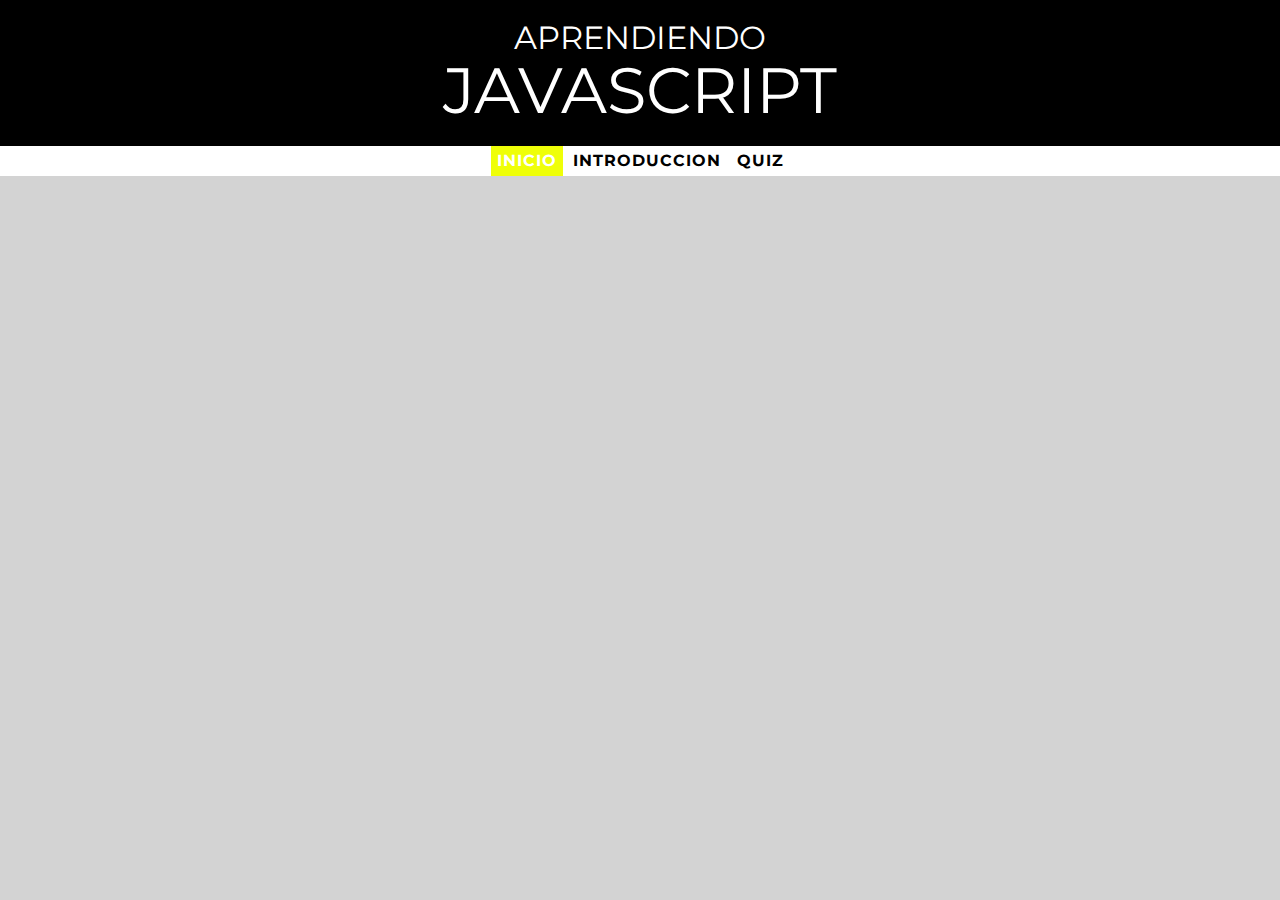
<file: index.html>
<!DOCTYPE html>
<html lang="en">

<head>
    <meta charset="UTF-8">
    <meta http-equiv="X-UA-Compatible" content="IE=edge">
    <meta name="viewport" content="width=device-width, initial-scale=1.0">
    <link rel="stylesheet" href="style.css">
    <link
    href="https://fonts.googleapis.com/css2?family=Montserrat:ital,wght@0,100;0,200;0,300;0,400;0,500;0,600;0,700;0,800;0,900;1,100;1,200;1,300;1,400;1,500;1,600;1,700;1,800;1,900&display=swap"
    rel="stylesheet">
    <title>Segundo Parcial</title>
</head>

<body>
    <h1>Aprendiendo <br><span id="colorDisplay">JAVASCRIPT</span><br></h1>

   <div id="stripe">
        <button class="mode selected" onclick="window.open('./index.html', '_self')">Inicio</button>
        <button class="mode" onclick="window.open('./intro.html', '_self')">Introduccion</button>
        <button class="mode" onclick="window.open('./quiz.html', '_self')">Quiz</button>
    </div>

     <script src="./script.js"></script>
</body>


</html>
</file>
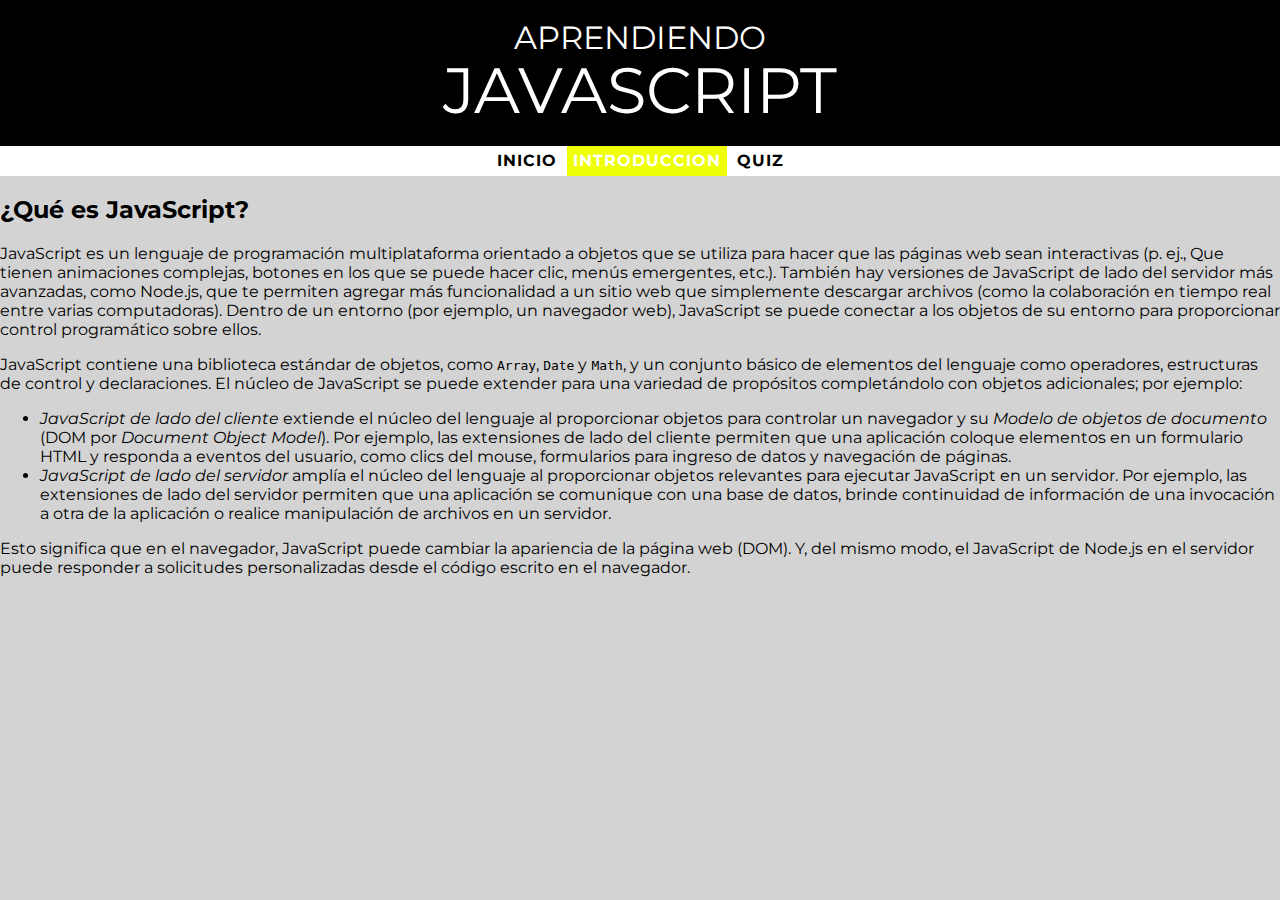
<file: Intro.html>
<!DOCTYPE html>
<html lang="en">
<head>
    <meta charset="UTF-8">
    <meta http-equiv="X-UA-Compatible" content="IE=edge">
    <meta name="viewport" content="width=device-width, initial-scale=1.0">
    <link rel="stylesheet" href="style.css">
    <link
    href="https://fonts.googleapis.com/css2?family=Montserrat:ital,wght@0,100;0,200;0,300;0,400;0,500;0,600;0,700;0,800;0,900;1,100;1,200;1,300;1,400;1,500;1,600;1,700;1,800;1,900&display=swap"
    rel="stylesheet">
    <title>Introduccion</title>
</head>
<body>

    <h1>Aprendiendo <br><span id="colorDisplay">JAVASCRIPT</span><br></h1>

    <div id="stripe">
        <button class="mode" onclick="window.open('./index.html', '_self')">Inicio</button>
        <button class="mode selected" onclick="window.open('./intro.html', '_self')">Introduccion</button>
        <button class="mode" onclick="window.open('./quiz.html', '_self')">Quiz</button>
    </div>


    <h2>¿Qué es JavaScript?</h2>
    <div>
        <p>JavaScript es un lenguaje de programación multiplataforma orientado a objetos que se utiliza para hacer que las
            páginas web sean interactivas (p. ej., Que tienen animaciones complejas, botones en los que se puede hacer clic,
            menús emergentes, etc.). También hay versiones de JavaScript de lado del servidor más avanzadas, como Node.js,
            que te permiten agregar más funcionalidad a un sitio web que simplemente descargar archivos (como la
            colaboración en tiempo real entre varias computadoras). Dentro de un entorno (por ejemplo, un navegador web),
            JavaScript se puede conectar a los objetos de su entorno para proporcionar control programático sobre ellos.</p>
    
        <p>JavaScript contiene una biblioteca estándar de objetos, como <code>Array</code>, <code>Date</code> y
            <code>Math</code>, y un conjunto básico de elementos del lenguaje como operadores, estructuras de control y
            declaraciones. El núcleo de JavaScript se puede extender para una variedad de propósitos completándolo con
            objetos adicionales; por ejemplo:</p>
    
        <ul>
            <li><em>JavaScript de lado del cliente</em> extiende el núcleo del lenguaje al proporcionar objetos para
                controlar un navegador y su <em>Modelo de objetos de documento</em> (DOM por <em>Document Object
                    Model</em>). Por ejemplo, las extensiones de lado del cliente permiten que una aplicación coloque
                elementos en un formulario HTML y responda a eventos del usuario, como clics del mouse, formularios para
                ingreso de datos y navegación de páginas.</li>
            <li><em>JavaScript de lado del servidor</em> amplía el núcleo del lenguaje al proporcionar objetos relevantes
                para ejecutar JavaScript en un servidor. Por ejemplo, las extensiones de lado del servidor permiten que una
                aplicación se comunique con una base de datos, brinde continuidad de información de una invocación a otra de
                la aplicación o realice manipulación de archivos en un servidor.</li>
        </ul>
    
        <p>Esto significa que en el navegador, JavaScript puede cambiar la apariencia de la página web (DOM). Y, del mismo
            modo, el JavaScript de Node.js en el servidor puede responder a solicitudes personalizadas desde el código
            escrito en el navegador.</p>
    </div>
   
</body>
</html>
</file>
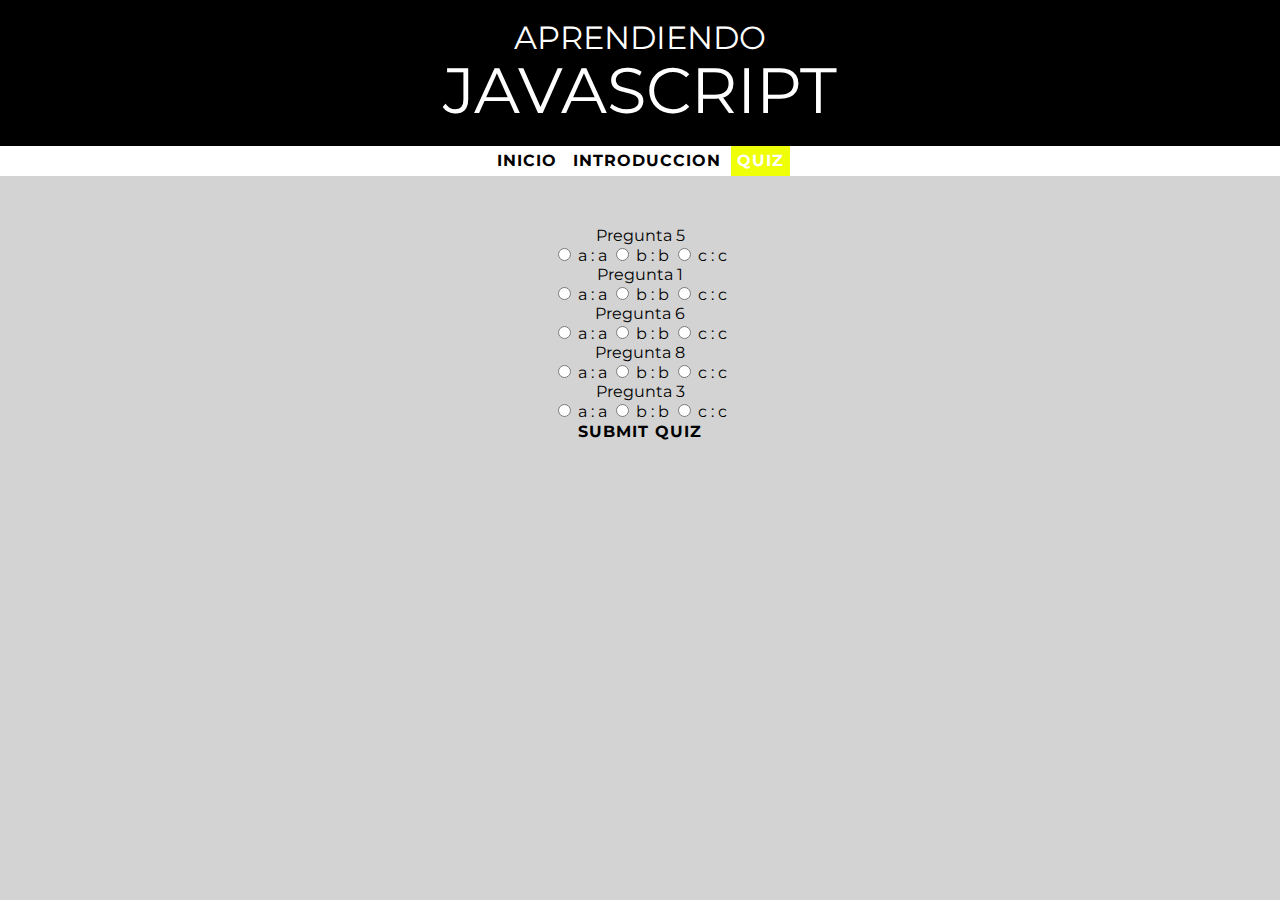
<file: quiz.html>
<!DOCTYPE html>
<html lang="en">

<head>
    <meta charset="UTF-8">
    <meta http-equiv="X-UA-Compatible" content="IE=edge">
    <meta name="viewport" content="width=device-width, initial-scale=1.0">
    <link rel="stylesheet" href="style.css">
    <link
        href="https://fonts.googleapis.com/css2?family=Montserrat:ital,wght@0,100;0,200;0,300;0,400;0,500;0,600;0,700;0,800;0,900;1,100;1,200;1,300;1,400;1,500;1,600;1,700;1,800;1,900&display=swap"
        rel="stylesheet">
    <title>Quiz</title>
</head>

<body>
    <h1>Aprendiendo <br><span id="colorDisplay">JAVASCRIPT</span><br></h1>

    <div id="stripe">
        <button class="mode" onclick="window.open('./index.html', '_self')">Inicio</button>
        <button class="mode" onclick="window.open('./intro.html', '_self')">Introduccion</button>
        <button class="mode selected" onclick="window.open('./quiz.html', '_self')">Quiz</button>
    </div>

    <div class="container">
        <div id="quiz"></div>
        <button id="submit">Submit Quiz</button>
        <div id="results"></div>
    </div>

    <script src="./script.js"></script>
</body>

</html>
</file>
<file: style.css>
body {
    background: #d3d3d3;
    margin: 0;
    font-family: "Montserrat", "Avenir";
 }
 
 h1 {
    color: white;
    text-align: center;
    line-height: 1.1;
    background-color: black;
    margin: 0;
    font-weight: normal;
    text-transform: uppercase;
    padding: 20px 0;
 }
 
 button {
    border: none;
    background: none;
    font-family: "Montserrat", "Avenir";
    letter-spacing: 1px;
    font-size: inherit;
    font-weight: 700;
    text-transform: uppercase;
    color: black;
    height: 100%;
    outline: none;
    transition: all 0.3s;
    -webkit-transition: all 0.3s;
    -moz-transition: all 0.3s;
 }
 
 .container {
    margin: 50px auto;
    text-align: center;
}
 
 #stripe {
    background-color: white;
    height: 30px;
    text-align: center;
 }
 
 #colorDisplay {
    font-size: 200%;
 }
 
 .selected {
    background-color: rgb(239, 255, 8);;
    color: white;
 }
 

 button:hover {
    color: white;
    background-color: rgb(239, 255, 8);;
 }
</file>
